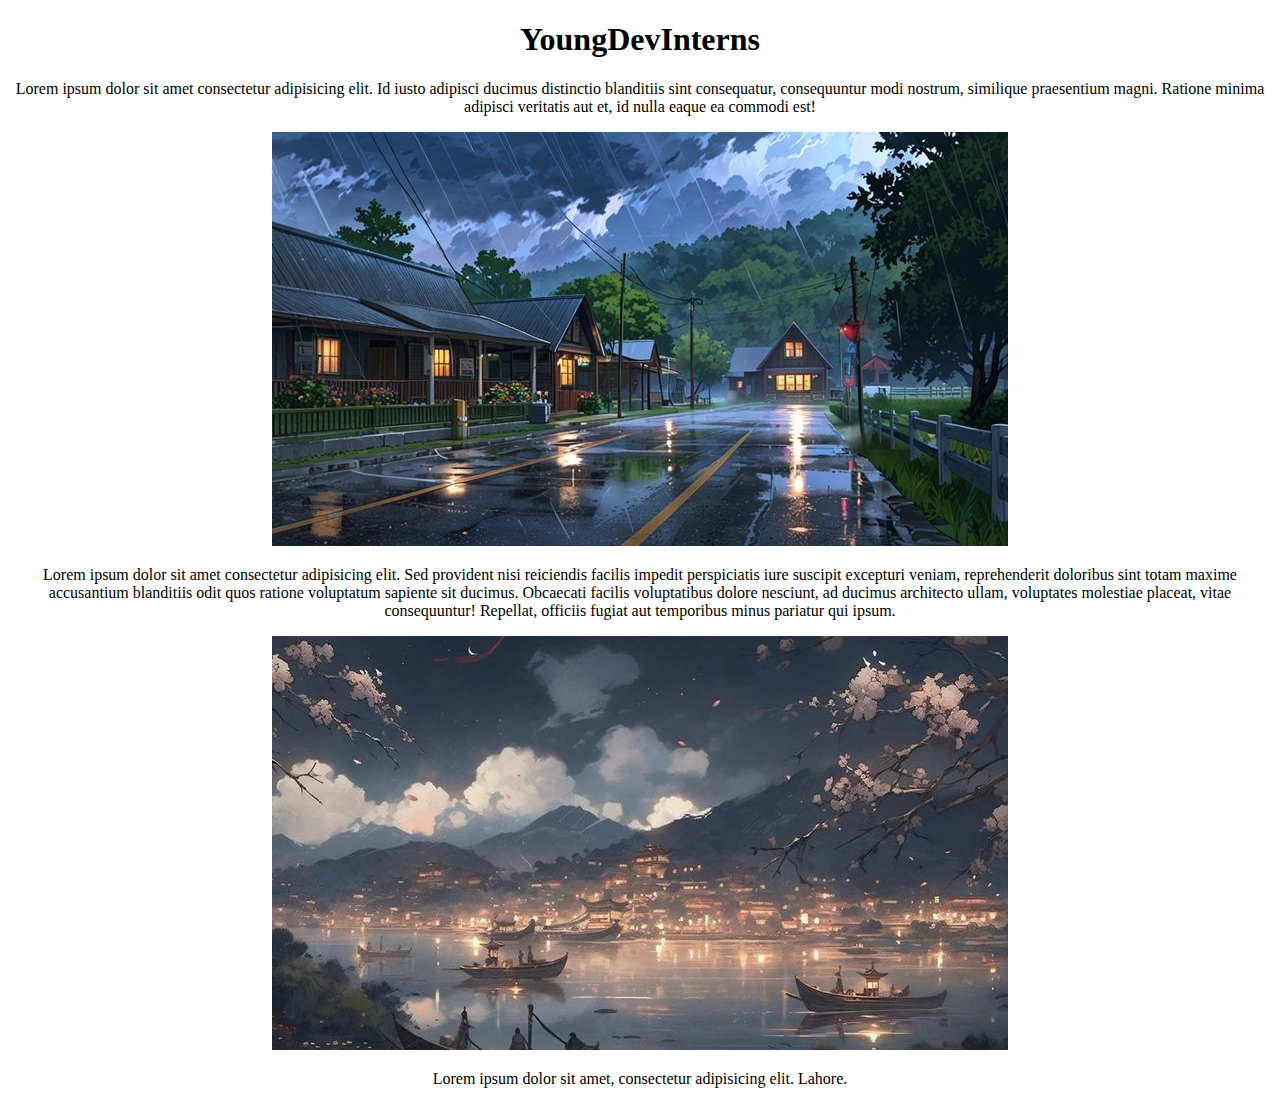
<file: Task 1/index.html>
<!DOCTYPE html>
<html lang="en">

<head>
    <meta charset="UTF-8">
    <meta name="viewport" content="width=device-width, initial-scale=1.0">
    <title>Task-1</title>
</head>

<body style="text-align: center;">
    <header>
        <h1 style="justify-content: center; display: flex;">YoungDevInterns</h1>
    </header>
    <main>
        <section>
            <p>Lorem ipsum dolor sit amet consectetur adipisicing elit. Id iusto adipisci ducimus distinctio blanditiis
                sint consequatur, consequuntur modi nostrum, similique praesentium magni. Ratione minima adipisci
                veritatis aut et, id nulla eaque ea commodi est!</p>
            <img src="In the Rain_ Vermont's Tranquil Monsoon Moments 🌧️🏠🌲.jpeg" alt="">
            <p>Lorem ipsum dolor sit amet consectetur adipisicing elit. Sed provident nisi reiciendis facilis impedit
                perspiciatis iure suscipit excepturi veniam, reprehenderit doloribus sint totam maxime accusantium
                blanditiis odit quos ratione voluptatum sapiente sit ducimus. Obcaecati facilis voluptatibus dolore
                nesciunt, ad ducimus architecto ullam, voluptates molestiae placeat, vitae consequuntur! Repellat,
                officiis fugiat aut temporibus minus pariatur qui ipsum.</p>
            <img src="ᯓ❀ banner.jpeg" alt="">
        </section>
    </main>
    <footer>
        <p>Lorem ipsum dolor sit amet, consectetur adipisicing elit. Lahore.</p>
    </footer>
</body>

</html>
</file>
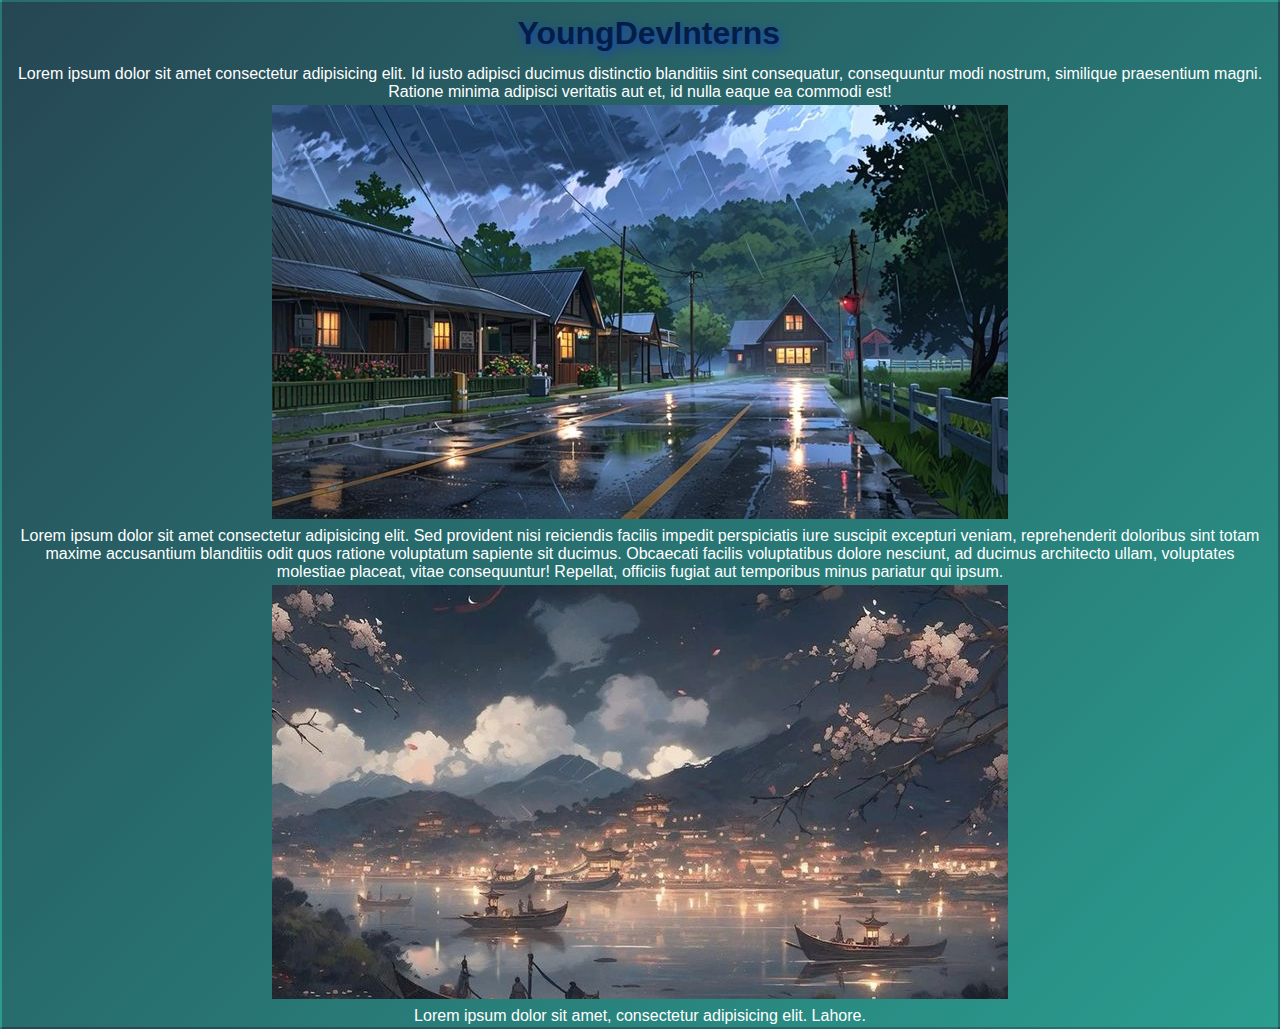
<file: Task 2/index.html>
<!DOCTYPE html>
<html lang="en">

<head>
    <meta charset="UTF-8">
    <meta name="viewport" content="width=device-width, initial-scale=1.0">
    <title>Task-1</title>
    <link rel="stylesheet" href="style.css">
</head>

<body style="text-align: center;">
    <header style="justify-content: center; display: flex;">
        <h1>YoungDevInterns</h1>
    </header>
    <main>
        <section>
            <p>Lorem ipsum dolor sit amet consectetur adipisicing elit. Id iusto adipisci ducimus distinctio blanditiis
                sint consequatur, consequuntur modi nostrum, similique praesentium magni. Ratione minima adipisci
                veritatis aut et, id nulla eaque ea commodi est!</p>
            <img src="In the Rain_ Vermont's Tranquil Monsoon Moments 🌧️🏠🌲.jpeg" alt="">
            <p>Lorem ipsum dolor sit amet consectetur adipisicing elit. Sed provident nisi reiciendis facilis impedit
                perspiciatis iure suscipit excepturi veniam, reprehenderit doloribus sint totam maxime accusantium
                blanditiis odit quos ratione voluptatum sapiente sit ducimus. Obcaecati facilis voluptatibus dolore
                nesciunt, ad ducimus architecto ullam, voluptates molestiae placeat, vitae consequuntur! Repellat,
                officiis fugiat aut temporibus minus pariatur qui ipsum.</p>
            <img src="ᯓ❀ banner.jpeg" alt="">
        </section>
    </main>
    <footer>
        <p>Lorem ipsum dolor sit amet, consectetur adipisicing elit. Lahore.</p>
    </footer>
</body>

</html>
</file>
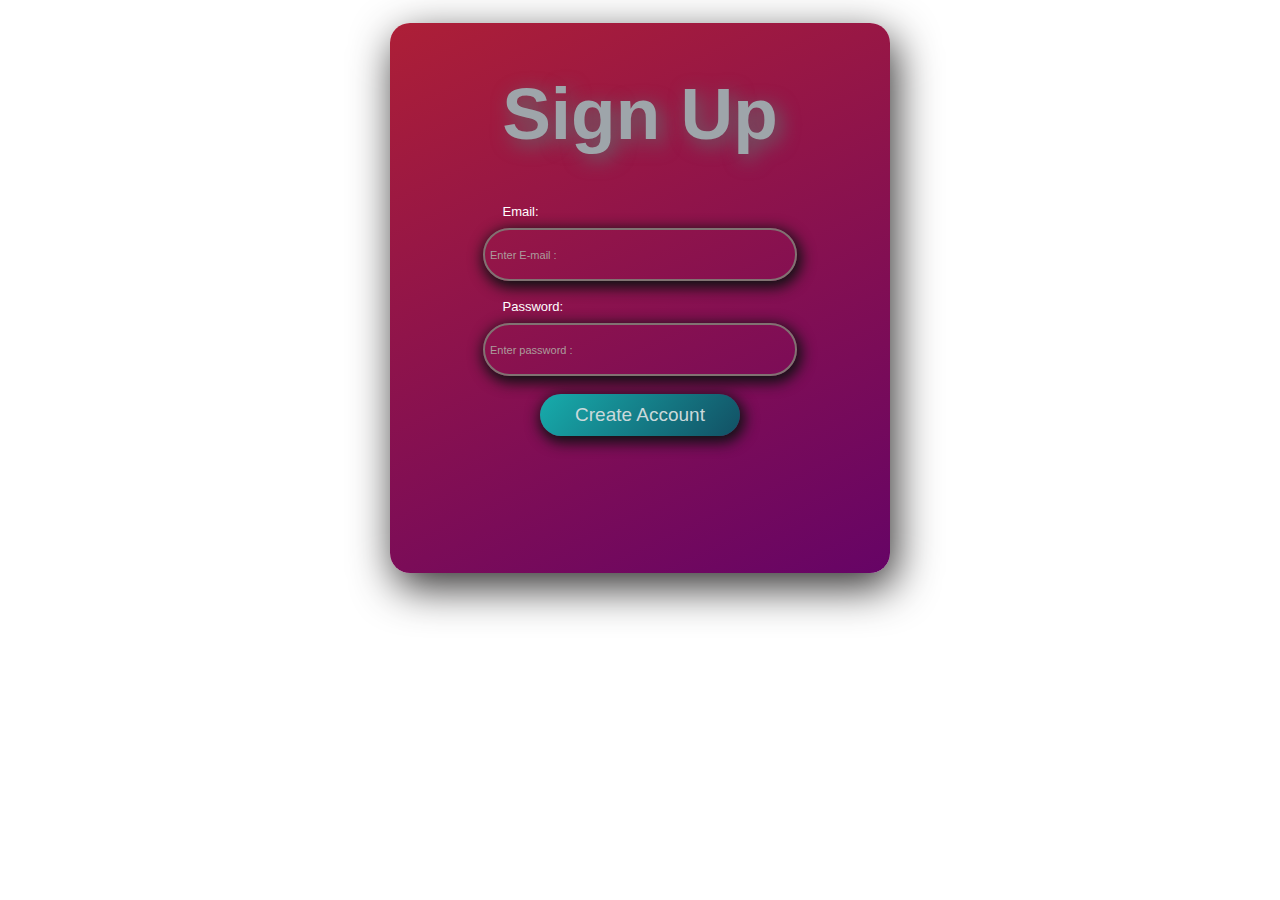
<file: Task 4/index.html>
<!DOCTYPE html>
<html lang="en">

<head>
    <meta charset="UTF-8">
    <meta name="viewport" content="width=device-width, initial-scale=1.0">
    <title>Task 4</title>
    <style>
        * {
            font-family: 'poppins', sans-serif;
        }

        body {
            margin: 23px;
            display: flex;
            justify-content: center;
            align-items: center;
        }

        #cont {
            box-shadow: 5px 14px 43px rgb(48, 46, 46);
            border-radius: 20px;
            background: linear-gradient(155deg, rgb(173, 31, 55), rgb(102, 4, 102));
            width: 500px;
            height: 550px;
        }

        h1 {
            color: rgb(158, 165, 170);
            text-align: center;
            font-size: 73px;
            text-shadow: 5px 5px 19px rgb(99, 105, 109);
        }

        input {
            box-shadow: 2px 4px 14px 3px rgb(16, 18, 19);
            border: 2px solid rgb(129, 114, 114);
            background: transparent;
            padding: 5px;
            display: flex;
            outline: none;
            height: 39px;
            width: 300px;
            border-radius: 29px;
            color: white;
        }

        .input {
            gap: 9px;
            display: flex;
            flex-direction: column;
            justify-content: center;
            align-items: center;
        }

        input::placeholder {
            color: rgb(172, 156, 156);
            font-size: 11px;
            letter-spacing: 1;
        }

        button {
            cursor: pointer;
            justify-content: center;
            align-items: center;
            color: rgb(202, 217, 219);
            border: none;
            background: linear-gradient(130deg, rgb(23, 172, 172), rgb(18, 80, 100));
            box-shadow: 2px 4px 14px 3px rgb(16, 18, 19);
            padding: 5px;
            display: flex;
            outline: none;
            height: 42px;
            width: 200px;
            border-radius: 29px;
            font-size: 19px;
        }

        button:hover {
            box-shadow: 2px 4px 24px 3px rgb(45, 122, 160);
        }

        label {
            width: 275px;
            color: white;
            font-size: 13px;
        }

        span {
            color: red;
        }
    </style>
</head>

<body>
    <form id="cont">
        <h1>Sign Up</h1>
        <div class="input">
            <label for="email">Email:</label>
            <input type="email" name="" id="email" placeholder="Enter E-mail :">
            <span id="email_error"></span>
            <label for="password">Password:</label>
            <input type="password" name="" id="pass" placeholder="Enter password :">
            <span id="pass_error"></span>
            <button id="btn">Create Account</button>
        </div>
    </form>

    <script>
        document.getElementById("cont").addEventListener('submit', function (event) {
            event.preventDefault(); // Prevent form submission by default

            const email = document.getElementById("email").value.trim();
            const pass = document.getElementById("pass").value.trim();
            const email_error = document.getElementById("email_error");
            const pass_error = document.getElementById("pass_error");

            email_error.textContent = "";
            pass_error.textContent = "";

            let isValid = true;
            if (email.length < 5) {
                email_error.textContent = "E-mail must contain at least 5 characters ";
                isValid = false;
            }
            if (pass.length < 5) {
                pass_error.textContent = "Password must contain at least 5 characters ";
                isValid = false;
            }
            if (isValid) {
                alert("Form submitted Successfully !")
                event.target.submit();
            }
        })


    </script>
</body>

</html>
</file>
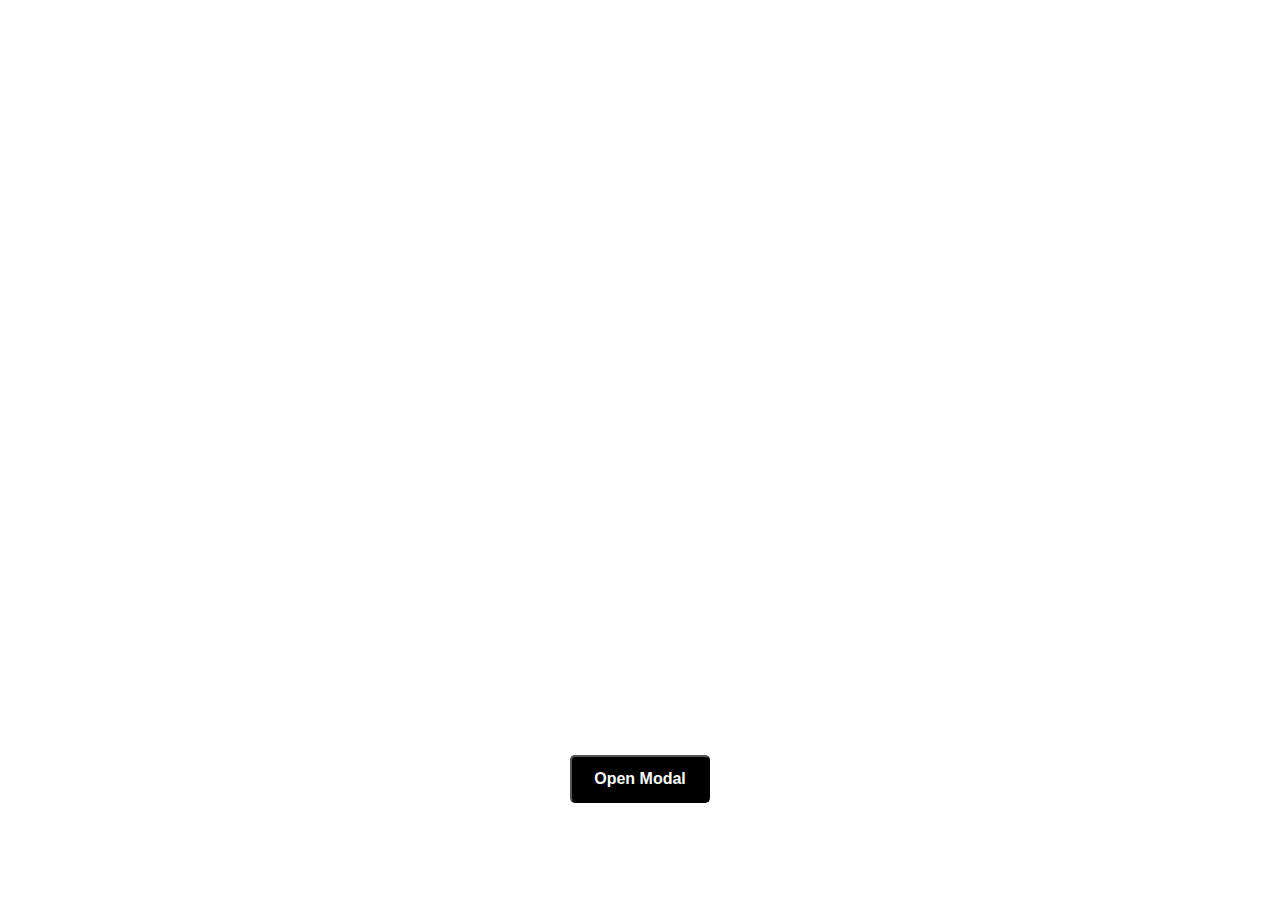
<file: Task 5/index.html>
<!DOCTYPE html>
<html lang="en">

<head>
    <meta charset="UTF-8">
    <meta name="viewport" content="width=device-width, initial-scale=1.0">
    <title>p6</title>
    <link rel="stylesheet" href="style.css">
</head>

<body>
    <section class="modal hidden">
        <div id="first">
            <img id="img" src="img.jpg" alt="">
            <button class="btn-close">⨉</button>
        </div>
        <div class="second">
            <h3>Stay in Touch</h3>
            <p>This is a dummy newsletter form so don't bother to test it . Not that i expect you to , Anyways :)</p>
        </div>
        <div class="third">

            <input type="email" name="" id="email" placeholder="hdsdjdjjswsw@.com">
            <button class="btn">Do something</button>
        </div>
    </section>
    <div class="modal-open hidden"></div>
    <button class="btn-2">Open Modal</button>

    <script src="main.js"></script>
</body>

</html>
</file>
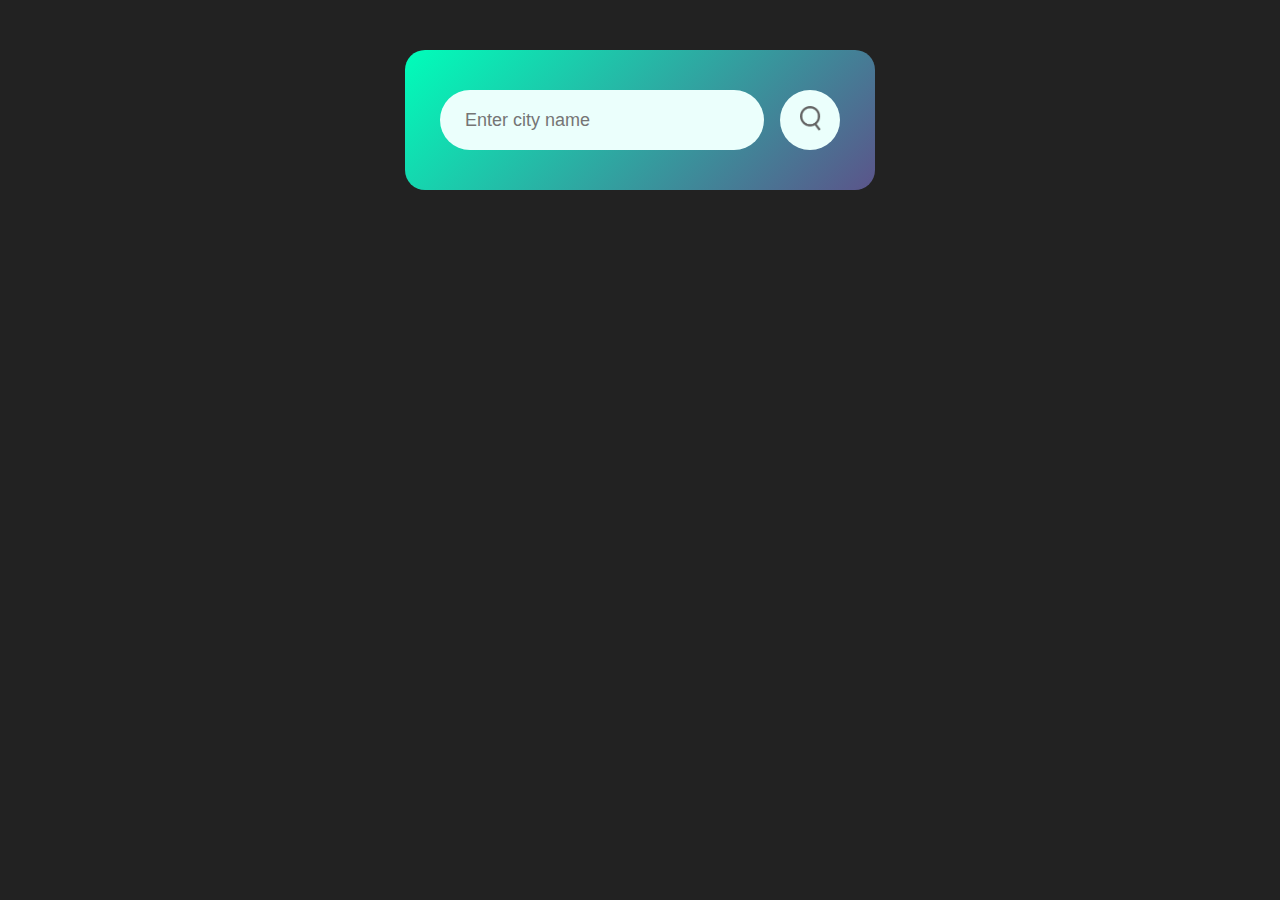
<file: Task 9/index.html>
<!DOCTYPE html>
<html lang="en">

<head>
    <meta charset="UTF-8">
    <meta name="viewport" content="width=device-width, initial-scale=1.0">
    <title>Weather App</title>
    <link rel="stylesheet" href="style.css">
</head>

<body>
    <div class="card">
        <div class="search">
            <input type="text" placeholder="Enter city name" spellcheck="false">
            <button><img src="img/search.png" alt=""></button>
        </div>
        <div class="error">
            <p>Invalid city name 🙁</p>
        </div>
        <div class="weather">
            <img src="img/rain.png" alt="" class="weather-icon">
            <h1 class="temp">22°C</h1>
            <h2 class="city">New York</h2>
            <div class="details">
                <div class="col">
                    <img src="img/humidity.png" alt="" class="hum">
                    <div>
                        <p class="humidity">50%</p>
                        <p>Humidity</p>
                    </div>
                </div>
                <div class="col">
                    <img src="img/wind.png" alt="" class="win">
                    <div>
                        <p class="wind">15 km/h</p>
                        <p>Wind Speed</p>
                    </div>
                </div>
            </div>
        </div>
    </div>

    <script>
        const apiKey = "d35a70e56b91d313627e3fee0336f659";
        const apiUrl = "https://api.openweathermap.org/data/2.5/weather?units=metric&q=";
        const searchBox = document.querySelector(".search input");
        const searchBtn = document.querySelector(".search button");
        const weatherIcon = document.querySelector(".weather-icon");

        async function checkWeather(city) {
            const response = await fetch(apiUrl + city + `&appid=${apiKey}`);

            if (response.status == 404) {
                document.querySelector(".error").style.display = "block";
                document.querySelector(".weather").style.display = "none";
            } else {
                var data = await response.json();
                console.log(data);
                document.querySelector(".city").innerHTML = data.name;
                document.querySelector(".temp").innerHTML = Math.round(data.main.temp) + "°C";
                document.querySelector(".humidity").innerHTML = data.main.humidity + "%";
                document.querySelector(".wind").innerHTML = data.wind.speed + "km/h";

                if (data.weather[0].main == "Clouds") {
                    weatherIcon.src = "img/clouds.png";
                }
                else if (data.weather[0].main == "Clear") {
                    weatherIcon.src = "img/clear.png";
                }
                else if (data.weather[0].main == "Rain") {
                    weatherIcon.src = "img/rain.png";
                }
                else if (data.weather[0].main == "Snow") {
                    weatherIcon.src = "img/snow.png";
                }
                else if (data.weather[0].main == "Drizzle") {
                    weatherIcon.src = "img/drizle.png";
                }
                else if (data.weather[0].main == "Mist") {
                    weatherIcon.src = "img/mist.png";
                }
                document.querySelector(".weather").style.display = "block";
                document.querySelector(".error").style.display = "none";
            }

        }

        searchBtn.addEventListener('click', () => {
            checkWeather(searchBox.value);
        })
    </script>
</body>

</html>
</file>
<file: Task 2/style.css>
* {
    margin: 2px;
    padding: 0;
    font-family: 'Gill Sans', 'Gill Sans MT', Calibri, 'Trebuchet MS', sans-serif;
}

body {
    background: linear-gradient(135deg, #264653, #2a9d8f);
    color: white;
}

h1 {
    padding: 9px;
    color: #021e47;
    width: 245px;
    text-shadow: 1px 3px 9px #1843b8;
}

h1:hover {
    border-radius: 20px;
    background-color: black;
    border-color: aqua;
    color: wheat;
    display: block;
    filter: drop-shadow(0 0 10px #fdfdfd);
}
</file>
<file: Task 5/style.css>
* {
    margin: 0;
    padding: 0;
    box-sizing: border-box;
    font-family: "Inter", sans-serif;
  }


#img {
    height: 80px;
    width: 80px;
    border-radius: 50%;
    margin-top: 53px;
}


body {
    display: flex;
    flex-direction: column;
    align-items: center;
    justify-content: center;
    color: #222;
    position: relative;
    top: 0%;
    min-height: 97vh;
}

.modal {
    background-color: rgb(212, 208, 201);
    width: 555px;
    height: 350px;
    border: none;
    border-radius: 14px;
    position: absolute;
    top: 20%;
    z-index: 2;
}

#first {
    display: flex;
    justify-content: space-between;
    align-items: center;
    margin-left: 13px;
}

.btn-close {
    margin: 9px 13px 63px 0px;
    height: 44px;
    width: 44px;
    background-color: rgb(201, 193, 193);
    border: none;
    border-radius: 50%;
}

.second h3 {
    margin: 10px;
    font-size: 23px;
}

.second p {
    font-size: small;
    color: rgb(80, 76, 76);
    margin: 9px;
}

.third {
    display: flex;
    flex-direction: column;
    justify-content: center;
    align-items: center;
}

input,
.btn {
    width: 334px;
    height: 40px;
    margin: 5px;
}

input {
    background: transparent;
    border: 1px solid rgb(122, 120, 120);
    border-radius: 3px;
}

.btn {
    background-color: black;
    border: none;
    border-radius: 3px;
    color: white;
    font-size: 17px;
}

.btn-2 {
    display: inline-block;
    padding: 0.8rem 1.4rem;
    font-weight: 700;
    background-color: black;
    color: white;
    border-radius: 5px;
    text-align: center;
    font-size: 1em;
    position: absolute;
    bottom: 70px;
}
.modal-open{
        position: fixed;
        top: 0;
        bottom: 0;
        left: 0;
        right: 0;
        width: 100%;
        height: 100%;
        background: rgba(0, 0, 0, 0.5);
        backdrop-filter: blur(3px);
        z-index: 1;
      }
.hidden{
    display: none;
}
</file>
<file: Task 9/style.css>
* {
    padding: 0;
    margin: 0;
    box-sizing: border-box;
    font-family: 'Gill Sans', 'Gill Sans MT', Calibri, 'Trebuchet MS', sans-serif;
}

body {
    background-color: #222;
}

.card {
    max-width: 90%;
    background: linear-gradient(135deg, #00feba, #5b548a);
    max-width: 470px;
    color: white;
    margin: 50px auto 10px;
    padding: 40px 35px;
    border-radius: 20px;
    text-align: center;
}

.search {
    width: 100%;
    display: flex;
    justify-content: space-between;
    align-items: center;
}

.search input {
    border: 0;
    flex: 1;
    outline: 0;
    color: #555;
    height: 60px;
    background: #ebfffc;
    padding: 10px 25px;
    font-size: 18px;
    margin-right: 16px;
    border-radius: 30px;
}

.search button {
    background: #ebfffc;
    border: 0;
    outline: 0;
    border-radius: 50%;
    height: 60px;
    width: 60px;
    cursor: pointer;

}

.search button img {
    width: 21px;
}

.weather-icon {
    width: 170px;
    margin-top: 30px;
}

.weather h1 {
    font-size: 80px;
    font-weight: 500;
}

.weather h2 {
    font-size: 45px;
    font-weight: 400;
    margin-top: -10px;
}

.details {
    display: flex;
    justify-content: space-between;
    align-items: center;
    padding: 0 20px;
    margin-top: 50px;
}

.col {
    display: flex;
    align-items: center;
    text-align: left;
}

.col img {
    width: 40px;
    margin-right: 10px;
}

.humidity,
.wind {
    font-size: 28px;
    margin-top: -6px;
}

.weather {
    display: none;
}

.error {
    text-align: left;
    margin-top: 10px;
    font-size: 24px;
    font-weight: bold;
    margin-left: 10px;
    display: none;
}
</file>
